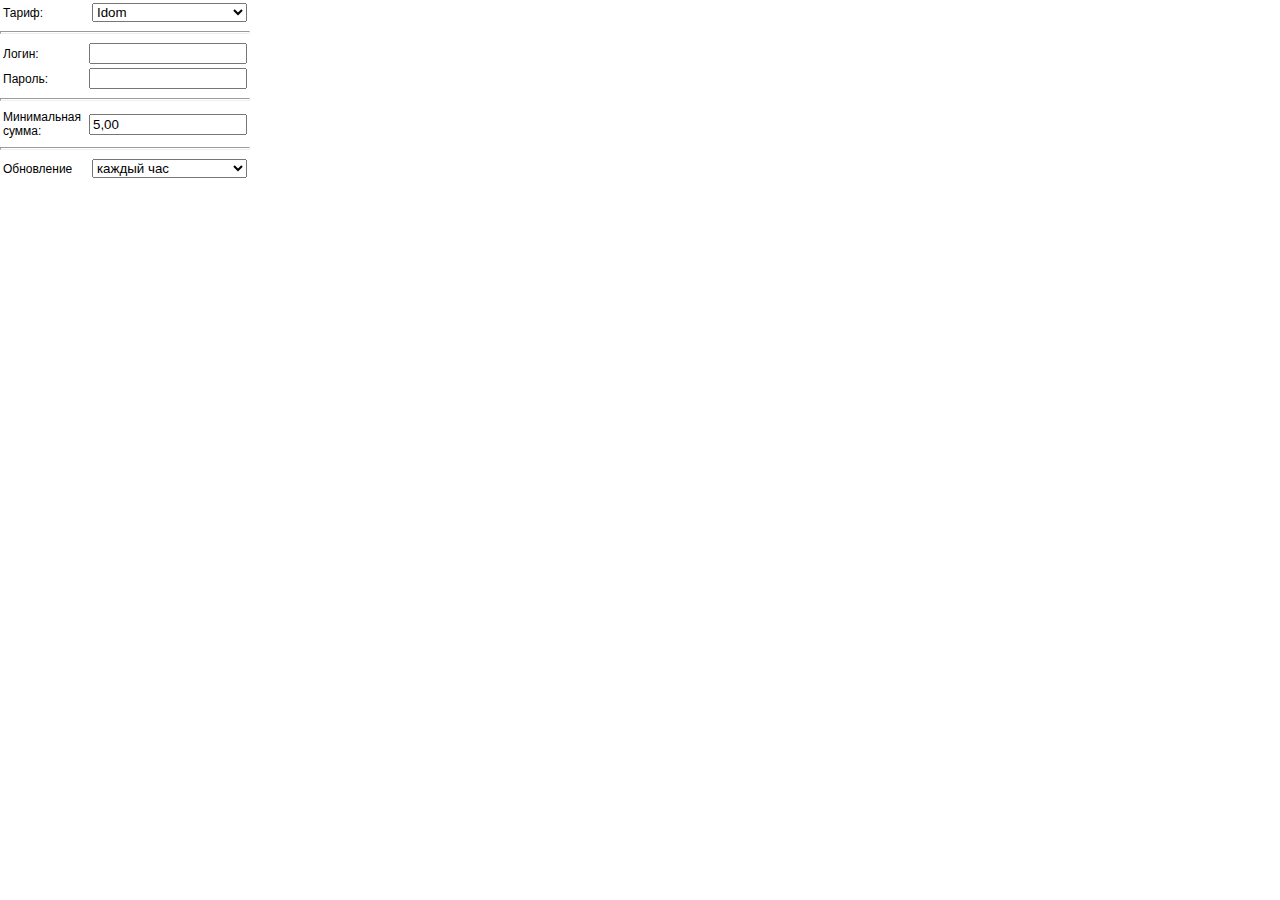
<file: src/settings.html>
<!DOCTYPE html PUBLIC "-//W3C//DTD XHTML 1.0 Transitional//EN" "http://www.w3.org/TR/xhtml1/DTD/xhtml1-transitional.dtd">
<html xmlns="http://www.w3.org/1999/xhtml">
<head>
<meta http-equiv="Content-Type" content="text/html; charset=utf-8" />

<link href="css/settings.css" rel="stylesheet" type="text/css" />

<script type="text/javascript">

	function init()
	{
		readSettings();
		System.Gadget.onSettingsClosing = closeSettingsHandler;
	}

	function closeSettingsHandler(event)
	{
		if (event.closeAction == event.Action.commit)
		{
			saveSettings();
		}
	}

	function readSettings()
	{
		var net			= System.Gadget.Settings.readString("bn_net_str");
		var login 		= System.Gadget.Settings.readString("bn_login_str");
    	var passwd 		= System.Gadget.Settings.readString("bn_passwd_str");
		var minsum 		= System.Gadget.Settings.readString("bn_minsum_str");
		var updatetime	= System.Gadget.Settings.readString("bn_update_str");

		bn_login.value 		= login;
		bn_password.value 	= passwd;
		bn_minsum.value		= (minsum == "") ? "5,00" : minsum;

		if (net != "")
		{
			setListItem(bn_net, net);
		}

		if (updatetime != "")
		{
			setListItem(bn_update, updatetime);
		}

	}

	function saveSettings()
	{
		var net 		= getListItem(bn_net);
		var login 		= bn_login.value;
    	var passwd 		= bn_password.value;
		var minsum		= bn_minsum.value;
		var updatetime	= getListItem(bn_update);

		System.Gadget.Settings.writeString("bn_net_str", net);
		System.Gadget.Settings.writeString("bn_login_str", login);
		System.Gadget.Settings.writeString("bn_passwd_str", passwd);
		System.Gadget.Settings.writeString("bn_minsum_str", minsum);
		System.Gadget.Settings.writeString("bn_update_str", updatetime);
	}

	function getListItem(list_name)
	{
		var dropdown = list_name;
		return dropdown[dropdown.selectedIndex].value;
	}

	function setListItem(list_name, update_data)
	{
		var dropdown = list_name;

		for(var i=0; i<=dropdown.length; i++)
		{
			if(update_data == dropdown[i].value)
			{
				dropdown[i].selected = true;
				break;
			}
		}
	}

</script>

</head>

<body onload="init()">

<table width="100%">
	<tr>
    	<td width="100">Тариф: </td>
        <td>
        	<select name="bn_net">
              <option value="idom">Idom</option>
              <option value="smlnight">Sml Night</option>
            </select>
        </td>
    </tr>
</table>

<hr />

<table width="100%">
	<tr>
    	<td width="100">Логин: </td>
        <td><input name="bn_login" type="text" /></td>
    </tr>
    <tr>
    	<td>Пароль: </td>
        <td><input name="bn_password" type="password" /></td>
    </tr>
</table>

<hr />

<table width="100%">
	<tr>
    	<td width="100">Минимальная сумма: </td>
        <td><input name="bn_minsum" type="text" value="5,00" /></td>
    </tr>
</table>

<hr />

<table>
    <tr>
    	<td width="100">Обновление </td>
        <td>
            <select name="bn_update">
              <option value="3600">каждый час</option>
              <option value="21600">каждые 6 часов</option>
              <option value="43200">каждые 12 часов</option>
              <option value="86400">каждые 24 часа</option>
            </select>
        </td>
    </tr>
</table>

</body>
</html>
</file>
<file: src/css/settings.css>
body {
	width:250px;
	height:200px;
	margin:0;
	
	font-family:Tahoma, Geneva, sans-serif;
	font-size: 12px;
}

input {
	width: 150px;
}

select {
	width:155px;
}

.chb {
	width: 20px;
}

hr {
	height: 1px;
	color: #cccccc;
}
</file>
